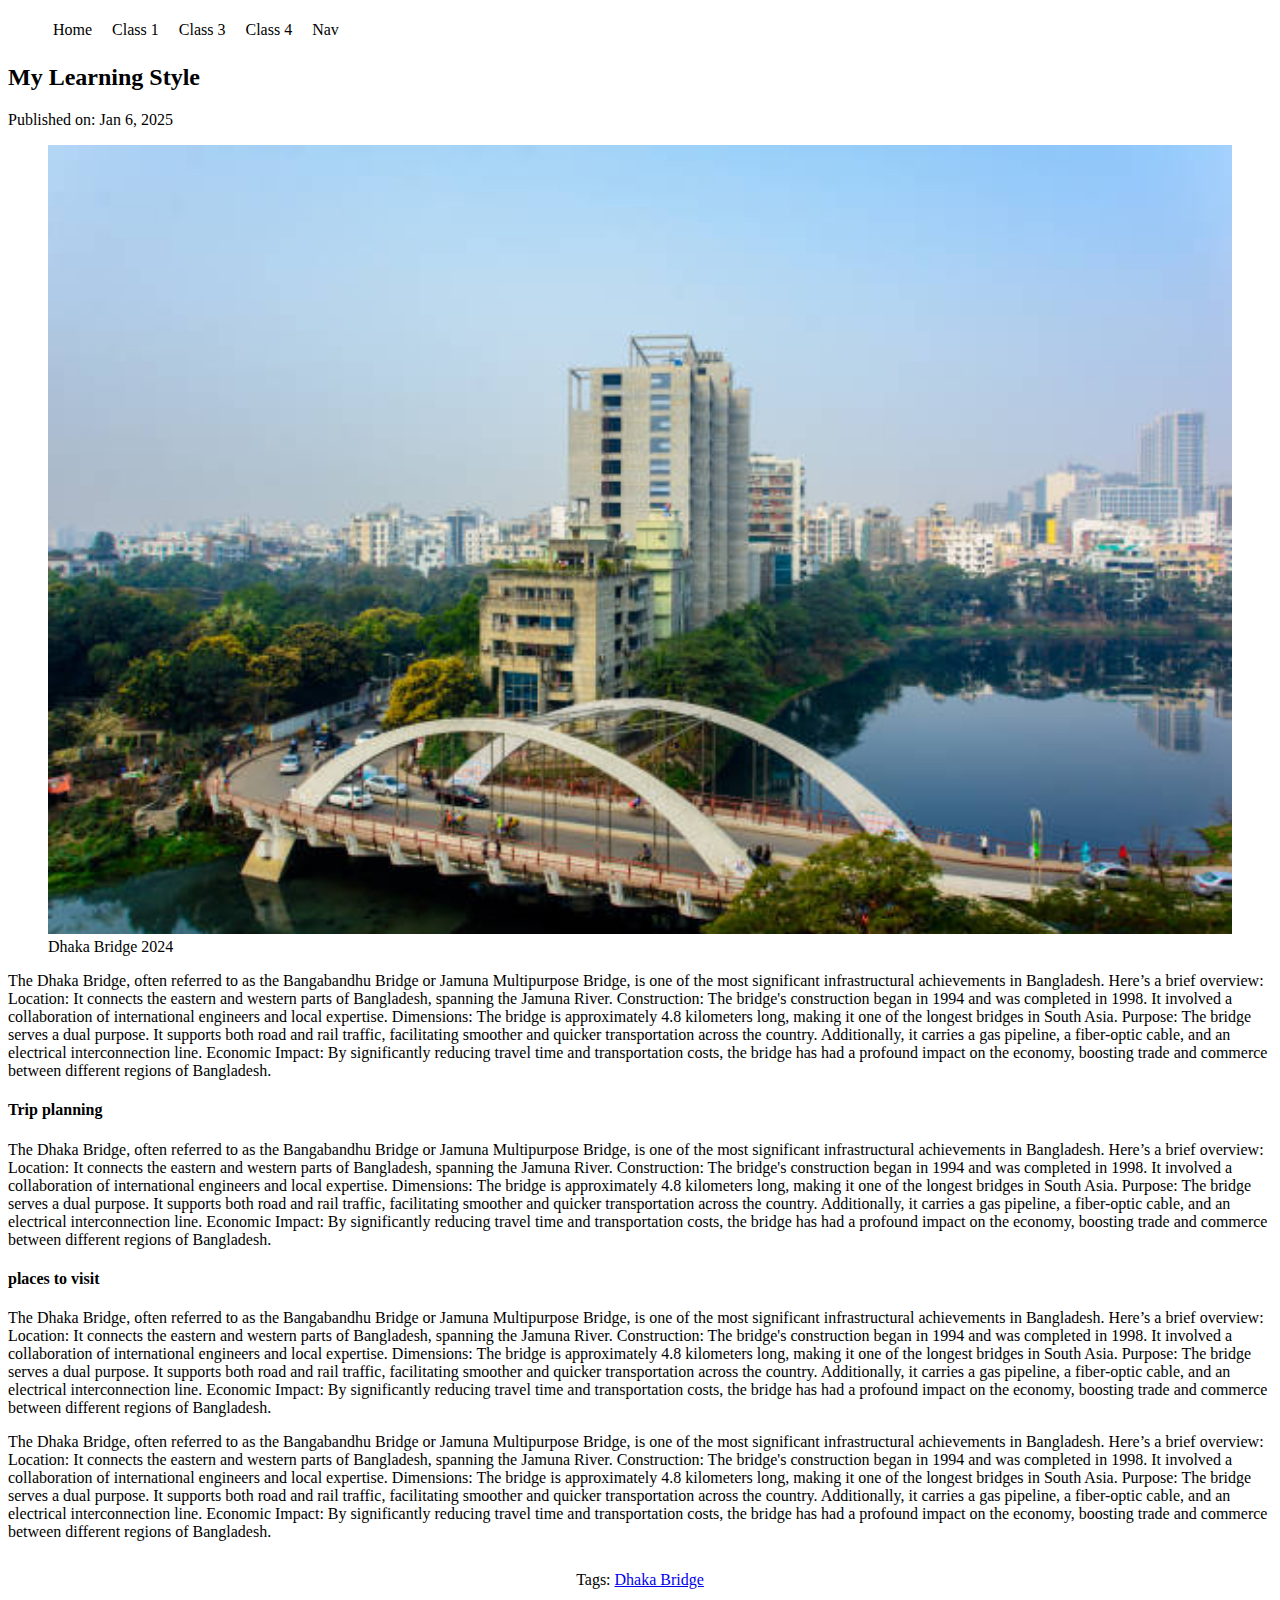
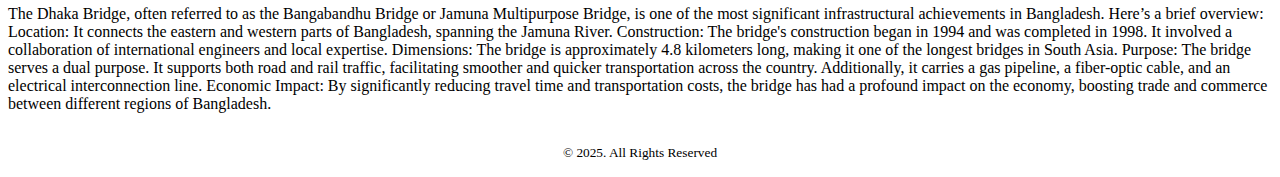
<file: index.html>
<!DOCTYPE html>
<html lang="en">
  <head>
    <meta charset="UTF-8" />
    <meta name="viewport" content="width=device-width, initial-scale=1.0" />
    <title>Home page</title>
    <link rel="stylesheet" href="css/style.css" />
  </head>
  <body>
    <header>
      <nav>
        <ul>
          <li><a href="index.html">Home</a></li>
          <li><a href="class1.html">Class 1</a></li>
          <li><a href="class3.html">Class 3</a></li>
          <li><a href="class4.html">Class 4 </a></li>
          <li><a href="class5.html">Nav</a></li>
        </ul>
      </nav>
      </nav>
    </header>
    <main>
      <article>
        <h2>My Learning Style</h2>
        Published on: <time datetime="2025-01-06">Jan 6, 2025</time>
      </article>
      <figure>
        <img
          width="100%"
          src="assest/media/istockphoto-1210768445-612x612.jpg"
          alt="Bangladesh pic"
        />
        <figcaption>Dhaka Bridge <time datetime="2024">2024</time></figcaption>
      </figure>
      <section>
        <p>
          The Dhaka Bridge, often referred to as the Bangabandhu Bridge or
          Jamuna Multipurpose Bridge, is one of the most significant
          infrastructural achievements in Bangladesh. Here’s a brief overview:
          Location: It connects the eastern and western parts of Bangladesh,
          spanning the Jamuna River. Construction: The bridge's construction
          began in 1994 and was completed in 1998. It involved a collaboration
          of international engineers and local expertise. Dimensions: The bridge
          is approximately 4.8 kilometers long, making it one of the longest
          bridges in South Asia. Purpose: The bridge serves a dual purpose. It
          supports both road and rail traffic, facilitating smoother and quicker
          transportation across the country. Additionally, it carries a gas
          pipeline, a fiber-optic cable, and an electrical interconnection line.
          Economic Impact: By significantly reducing travel time and
          transportation costs, the bridge has had a profound impact on the
          economy, boosting trade and commerce between different regions of
          Bangladesh.
        </p>
      </section>
      <section>
        <h4>Trip planning</h4>
        <p>
          The Dhaka Bridge, often referred to as the Bangabandhu Bridge or
          Jamuna Multipurpose Bridge, is one of the most significant
          infrastructural achievements in Bangladesh. Here’s a brief overview:
          Location: It connects the eastern and western parts of Bangladesh,
          spanning the Jamuna River. Construction: The bridge's construction
          began in 1994 and was completed in 1998. It involved a collaboration
          of international engineers and local expertise. Dimensions: The bridge
          is approximately 4.8 kilometers long, making it one of the longest
          bridges in South Asia. Purpose: The bridge serves a dual purpose. It
          supports both road and rail traffic, facilitating smoother and quicker
          transportation across the country. Additionally, it carries a gas
          pipeline, a fiber-optic cable, and an electrical interconnection line.
          Economic Impact: By significantly reducing travel time and
          transportation costs, the bridge has had a profound impact on the
          economy, boosting trade and commerce between different regions of
          Bangladesh.
        </p>
      </section>
      <section>
        <h4>places to visit</h4>
        <p>
          The Dhaka Bridge, often referred to as the Bangabandhu Bridge or
          Jamuna Multipurpose Bridge, is one of the most significant
          infrastructural achievements in Bangladesh. Here’s a brief overview:
          Location: It connects the eastern and western parts of Bangladesh,
          spanning the Jamuna River. Construction: The bridge's construction
          began in 1994 and was completed in 1998. It involved a collaboration
          of international engineers and local expertise. Dimensions: The bridge
          is approximately 4.8 kilometers long, making it one of the longest
          bridges in South Asia. Purpose: The bridge serves a dual purpose. It
          supports both road and rail traffic, facilitating smoother and quicker
          transportation across the country. Additionally, it carries a gas
          pipeline, a fiber-optic cable, and an electrical interconnection line.
          Economic Impact: By significantly reducing travel time and
          transportation costs, the bridge has had a profound impact on the
          economy, boosting trade and commerce between different regions of
          Bangladesh.
        </p>
      </section>
      <section>
        <p>
          The Dhaka Bridge, often referred to as the Bangabandhu Bridge or
          Jamuna Multipurpose Bridge, is one of the most significant
          infrastructural achievements in Bangladesh. Here’s a brief overview:
          Location: It connects the eastern and western parts of Bangladesh,
          spanning the Jamuna River. Construction: The bridge's construction
          began in 1994 and was completed in 1998. It involved a collaboration
          of international engineers and local expertise. Dimensions: The bridge
          is approximately 4.8 kilometers long, making it one of the longest
          bridges in South Asia. Purpose: The bridge serves a dual purpose. It
          supports both road and rail traffic, facilitating smoother and quicker
          transportation across the country. Additionally, it carries a gas
          pipeline, a fiber-optic cable, and an electrical interconnection line.
          Economic Impact: By significantly reducing travel time and
          transportation costs, the bridge has had a profound impact on the
          economy, boosting trade and commerce between different regions of
          Bangladesh.
        </p>
        <footer>
          <p>
            Tags:
            <a href="https://www.istockphoto.com/photos/bangladesh-city"
              >Dhaka Bridge</a
            >
          </p>
        </footer>
      </section>
      <section>
        <p>
          The Dhaka Bridge, often referred to as the Bangabandhu Bridge or
          Jamuna Multipurpose Bridge, is one of the most significant
          infrastructural achievements in Bangladesh. Here’s a brief overview:
          Location: It connects the eastern and western parts of Bangladesh,
          spanning the Jamuna River. Construction: The bridge's construction
          began in 1994 and was completed in 1998. It involved a collaboration
          of international engineers and local expertise. Dimensions: The bridge
          is approximately 4.8 kilometers long, making it one of the longest
          bridges in South Asia. Purpose: The bridge serves a dual purpose. It
          supports both road and rail traffic, facilitating smoother and quicker
          transportation across the country. Additionally, it carries a gas
          pipeline, a fiber-optic cable, and an electrical interconnection line.
          Economic Impact: By significantly reducing travel time and
          transportation costs, the bridge has had a profound impact on the
          economy, boosting trade and commerce between different regions of
          Bangladesh.
        </p>
      </section>
    </main>
    <footer>
      <p><small>&copy; 2025. All Rights Reserved</small></p>
    </footer>
  </body>
</html>
</file>
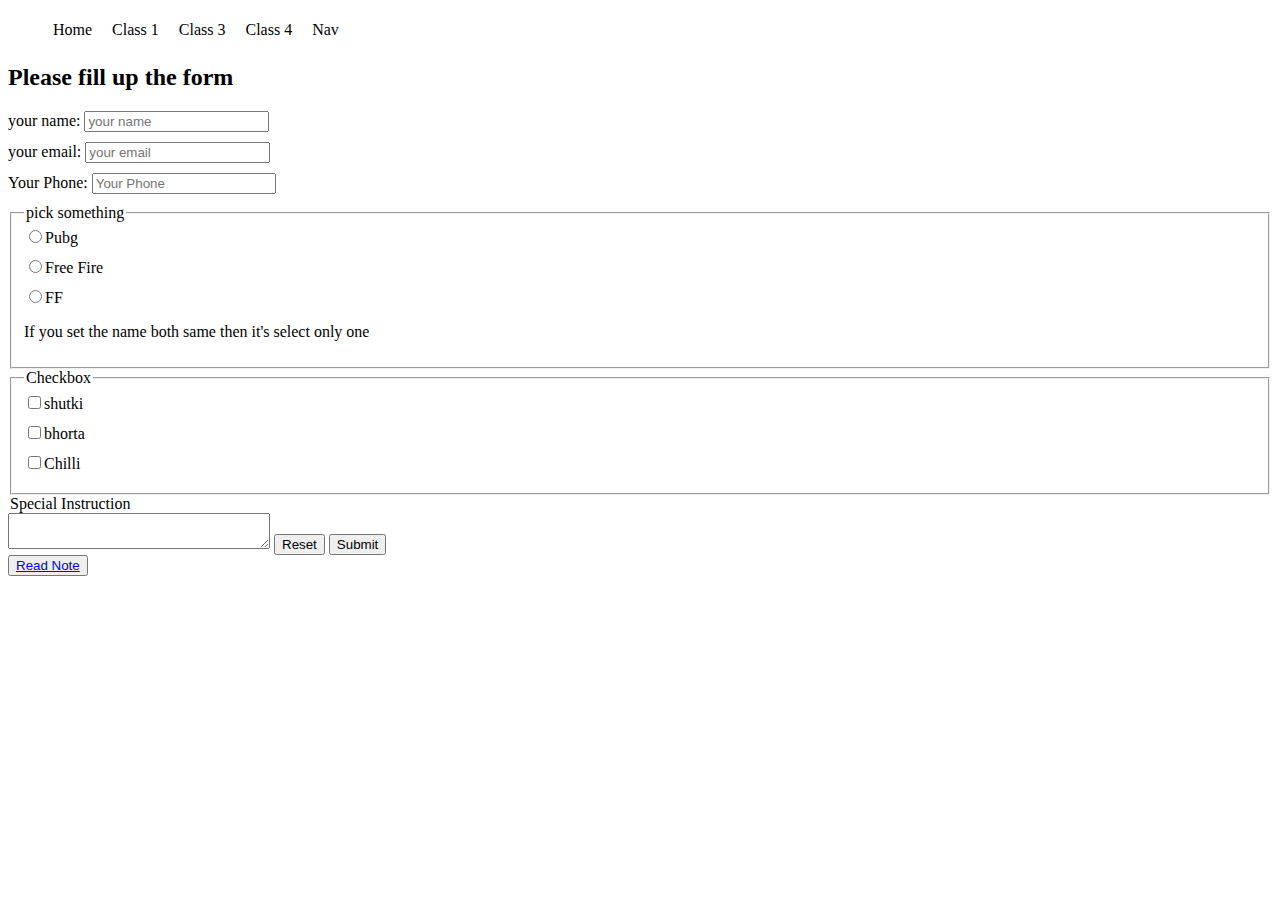
<file: class3.html>
<!DOCTYPE html>
<html lang="en">
  <head>
    <meta charset="UTF-8" />
    <meta name="viewport" content="width=device-width, initial-scale=1.0" />
    <title>Class3</title>
    <link rel="stylesheet" href="/css/style.css" />
    <style>
      label {
        display: block;
        margin-bottom: 10px;
      }
    </style>
  </head>
  <body>
    <header>
      <nav>
        <ul>
          <li><a href="index.html">Home</a></li>
          <li><a href="class1.html">Class 1</a></li>
          <li><a href="class3.html">Class 3</a></li>
          <li><a href="class4.html">Class 4 </a></li>
          <li><a href="class5.html">Nav</a></li>
        </ul>
      </nav>
    </header>
    <main>
      <section>
        <h2>Please fill up the form</h2>
        <form>
          <label for="name"
            >your name: <input id="name" type="text" placeholder="your name"
          /></label>
          <label for="email"
            >your email:
            <input type="email" placeholder="your email" id="email"
          /></label>
          <label for="phone"
            >Your Phone:
            <input
              type="number"
              min="0"
              max="99999999999999999999999999999"
              maxlength="11"
              id="phone"
              placeholder="Your Phone"
          /></label>
          <fieldset>
            <legend>pick something</legend>
            <label for="pubg"
              ><input type="radio" name="pubg" id="pubg" />Pubg</label
            >
            <label for="FF"
              ><input type="radio" name="FF" id="Ff" />Free Fire
            </label>
            <label for="FF"><input type="radio" name="FF" id="FF" />FF</label>
            <p>If you set the name both same then it's select only one</p>
          </fieldset>
          <fieldset>
            <legend>Checkbox</legend>
            <label for="shutki"
              ><input type="checkbox" name="shutki" id="shutki" />shutki</label
            >
            <label for="bhorta"
              ><input type="checkbox" name="bhorta" id="bhorta" />bhorta</label
            >
            <label for="chilli"
              ><input type="checkbox" name="chilli" id="chilli" />Chilli</label
            >
          </fieldset>
          <legend>Special Instruction</legend>
          <textarea name="" id="" cols="30" raws="2"></textarea>
          <input type="reset" value="Reset" />
          <input type="submit" value="Submit" />
        </form>
      </section>
    </main>
    <form>
      <button><a href="nclass3.md">Read Note</a></button>
    </form>
    <footer></footer>
  </body>
</html>
</file>
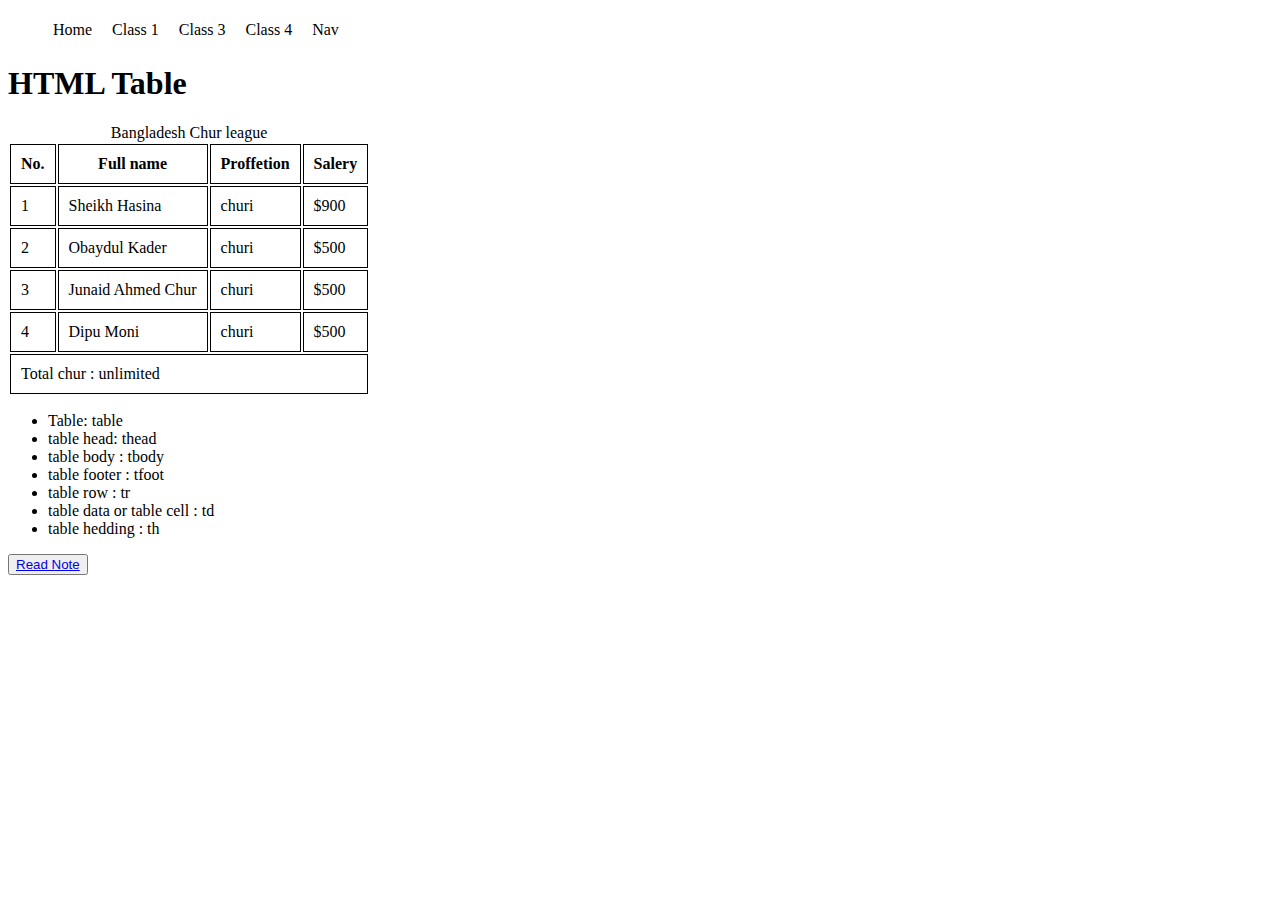
<file: class4.html>
<!DOCTYPE html>
<html lang="en">
  <head>
    <meta charset="UTF-8" />
    <meta name="viewport" content="width=device-width, initial-scale=1.0" />
    <title>CLS4 Table making</title>
    <link rel="stylesheet" href="css/style.css" />
    <style>
      body {
        border-collapse: collapse;
      }
      td,
      th {
        padding: 10px;
        border: 1px solid black;
      }
    </style>
  </head>
  <body>
    <header>
      <nav>
        <ul>
          <li><a href="index.html">Home</a></li>
          <li><a href="class1.html">Class 1</a></li>
          <li><a href="class3.html">Class 3</a></li>
          <li><a href="class4.html">Class 4 </a></li>
          <li><a href="class5.html">Nav</a></li>
        </ul>
      </nav>
    </header>
    <h1>HTML Table</h1>
    <table>
      <caption>
        Bangladesh Chur league
      </caption>
      <thead>
        <th>No.</th>
        <th>Full name</th>
        <th>Proffetion</th>
        <th>Salery</th>
      </thead>
      <tbody>
        <tr>
          <td>1</td>
          <td>Sheikh Hasina</td>
          <td>churi</td>
          <td>$900</td>
        </tr>
        <tr>
          <td>2</td>
          <td>Obaydul Kader</td>
          <td>churi</td>
          <td>$500</td>
        </tr>
        <tr>
          <td>3</td>
          <td>Junaid Ahmed Chur</td>
          <td>churi</td>
          <td>$500</td>
        </tr>
        <tr>
          <td>4</td>
          <td>Dipu Moni</td>
          <td>churi</td>
          <td>$500</td>
        </tr>
      </tbody>
      <tfoot>
        <td colspan="4">Total chur : unlimited</td>
      </tfoot>
    </table>
    <ul>
      <li>Table: table</li>
      <li>table head: thead</li>
      <li>table body : tbody</li>
      <li>table footer : tfoot</li>
      <li>table row : tr</li>
      <li>table data or table cell : td</li>
      <li>table hedding : th</li>
    </ul>
    <form>
      <button><a href="cnote4.md">Read Note</a></button>
    </form>
  </body>
</html>
</file>
<file: css/style.css>
footer {
  margin-top: 30px;
  text-align: center;
}
nav > ul {
  display: flex;
}
nav li {
  list-style: none;
  margin-right: 10px;
  padding: 5px;
}
nav li:hover {
  background-color: lightgray;
}
nav li a {
  text-decoration: none;
  color: black;
}
</file>
